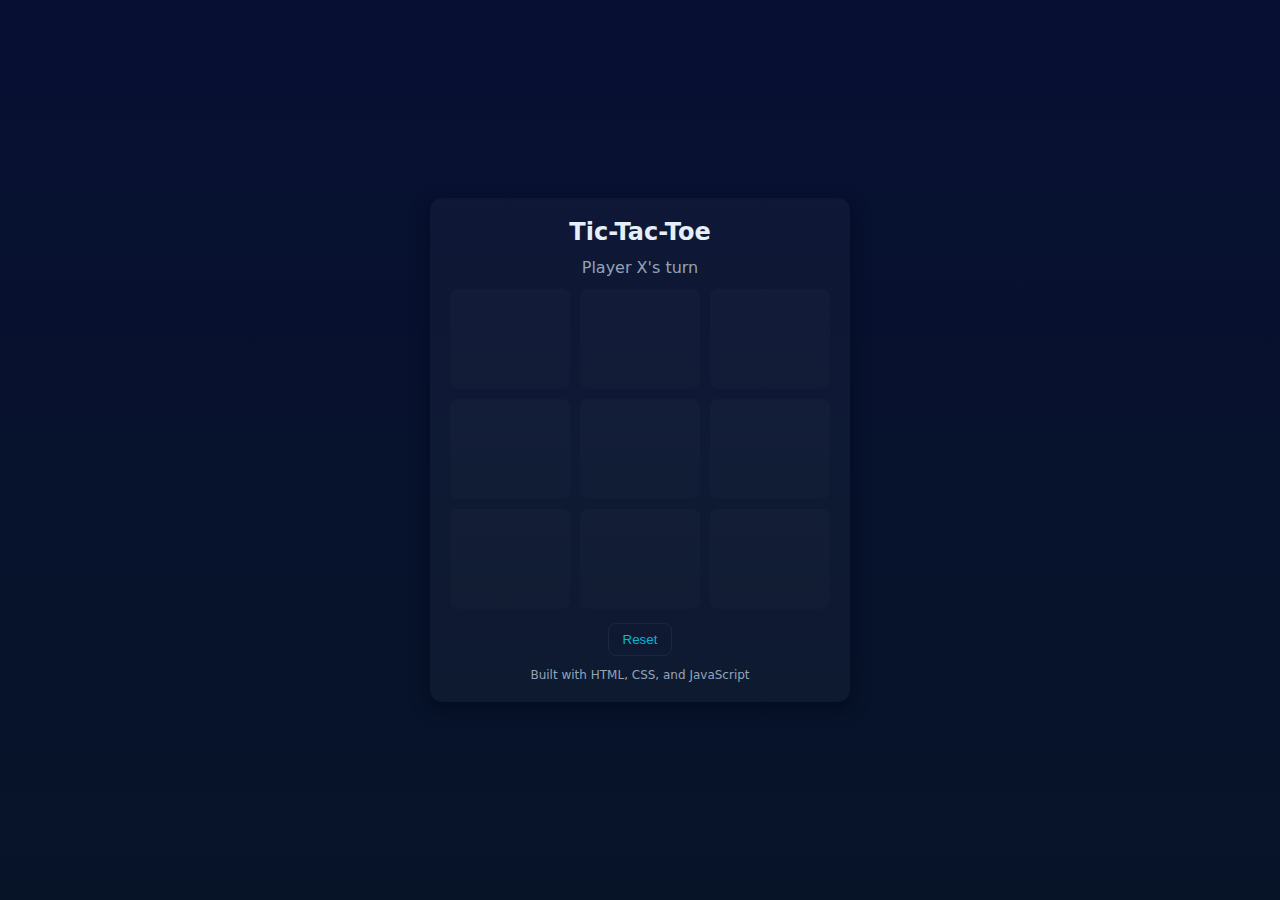
<file: index.html>
<!doctype html>
<html lang="en">
  <head>
    <meta charset="utf-8" />
    <meta name="viewport" content="width=device-width,initial-scale=1" />
    <title>Tic-Tac-Toe</title>
    <link rel="stylesheet" href="style.css" />
  </head>
  <body>
    <div class="container">
      <h1>Tic-Tac-Toe</h1>
      <div id="status" class="status">Player X's turn</div>
      <div id="board" class="board" role="grid" aria-label="Tic Tac Toe board">
        <div class="cell" data-index="0" role="button" tabindex="0"></div>
        <div class="cell" data-index="1" role="button" tabindex="0"></div>
        <div class="cell" data-index="2" role="button" tabindex="0"></div>
        <div class="cell" data-index="3" role="button" tabindex="0"></div>
        <div class="cell" data-index="4" role="button" tabindex="0"></div>
        <div class="cell" data-index="5" role="button" tabindex="0"></div>
        <div class="cell" data-index="6" role="button" tabindex="0"></div>
        <div class="cell" data-index="7" role="button" tabindex="0"></div>
        <div class="cell" data-index="8" role="button" tabindex="0"></div>
      </div>
      <div class="controls">
        <button id="reset">Reset</button>
      </div>
      <footer class="credit">Built with HTML, CSS, and JavaScript</footer>
    </div>
    <script src="script.js"></script>
  </body>
</html>
</file>
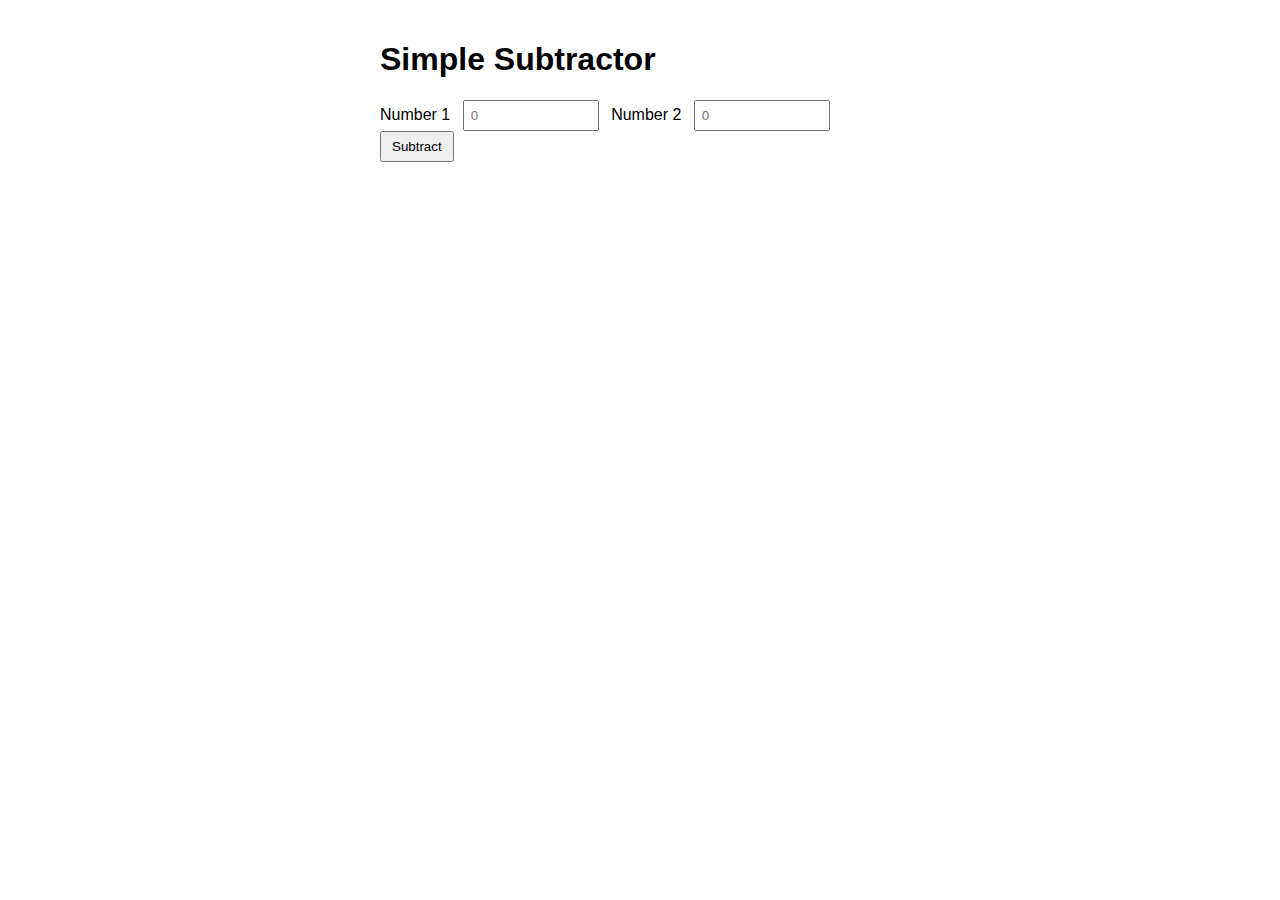
<file: Subtract.html>
<!DOCTYPE html>
<html lang="en">
<head>
  <meta charset="utf-8" />
  <meta name="viewport" content="width=device-width,initial-scale=1" />
  <title>Simple Subtractor</title>
  <style>
    body { font-family: Arial, Helvetica, sans-serif; padding: 20px; max-width: 520px; margin: auto; }
    label { display: inline-block; margin-right: 8px; }
    input[type="number"] { width: 120px; padding: 6px; margin-right: 8px; }
    button { padding: 6px 10px; }
    #result { margin-top: 12px; font-weight: 600; }
  </style>
</head>
<body>
  <h1>Simple Subtractor</h1>

  <div>
    <label for="a">Number 1</label>
    <input id="a" type="number" step="any" placeholder="0" />

    <label for="b">Number 2</label>
    <input id="b" type="number" step="any" placeholder="0" />

    <button id="subtractBtn">Subtract</button>
  </div>

  <div id="result" aria-live="polite"></div>

  <script>
    function subtractNumbers() {
      const aVal = document.getElementById('a').value;
      const bVal = document.getElementById('b').value;
      const a = parseFloat(aVal);
      const b = parseFloat(bVal);

      if (Number.isNaN(a) || Number.isNaN(b)) {
        document.getElementById('result').textContent = 'Please enter two valid numbers.';
        return;
      }

      const diff = a - b;
      document.getElementById('result').textContent = `${a} - ${b} = ${diff}`;
    }

    document.getElementById('subtractBtn').addEventListener('click', subtractNumbers);

    // allow Enter key on inputs to trigger subtraction
    ['a','b'].forEach(id => {
      document.getElementById(id).addEventListener('keydown', function(e) {
        if (e.key === 'Enter') subtractNumbers();
      });
    });
  </script>
</body>
</html>
</file>
<file: style.css>
:root{
  --bg: #0f172a;
  --card: #0b1220;
  --accent: #06b6d4;
  --muted: #94a3b8;
}
*{box-sizing:border-box}
html,body{height:100%}
body{
  margin:0;
  font-family:system-ui,-apple-system,Segoe UI,Roboto,"Helvetica Neue",Arial;
  background: linear-gradient(180deg,#071033 0%, #071428 100%);
  color:#e6eef8;
  display:flex;
  align-items:center;
  justify-content:center;
  padding:24px;
}
.container{
  width:100%;
  max-width:420px;
  background: rgba(255,255,255,0.03);
  border-radius:12px;
  padding:20px;
  box-shadow: 0 6px 18px rgba(2,6,23,0.6);
  text-align:center;
}
h1{margin:0 0 12px;font-size:24px}
.status{margin-bottom:12px;color:var(--muted)}
.board{
  display:grid;
  grid-template-columns:repeat(3,1fr);
  gap:10px;
}
.cell{
  background:linear-gradient(180deg, rgba(255,255,255,0.02), rgba(255,255,255,0.01));
  height:100px;
  display:flex;
  align-items:center;
  justify-content:center;
  font-size:36px;
  cursor:pointer;
  border-radius:8px;
  user-select:none;
  transition:transform .06s ease, background .12s ease;
}
.cell:hover{transform:translateY(-3px)}
.cell[aria-disabled="true"]{cursor:default;opacity:0.9}
.cell.winner{background:linear-gradient(90deg, rgba(6,182,212,0.12), rgba(34,197,94,0.08)); box-shadow:0 4px 14px rgba(6,182,212,0.08) inset}
.controls{margin-top:14px}
#reset{background:transparent;border:1px solid rgba(255,255,255,0.06);color:var(--accent);padding:8px 14px;border-radius:8px;cursor:pointer}
.credit{margin-top:12px;font-size:12px;color:var(--muted)}

@media (max-width:420px){
  .cell{height:80px;font-size:28px}
}
</file>
